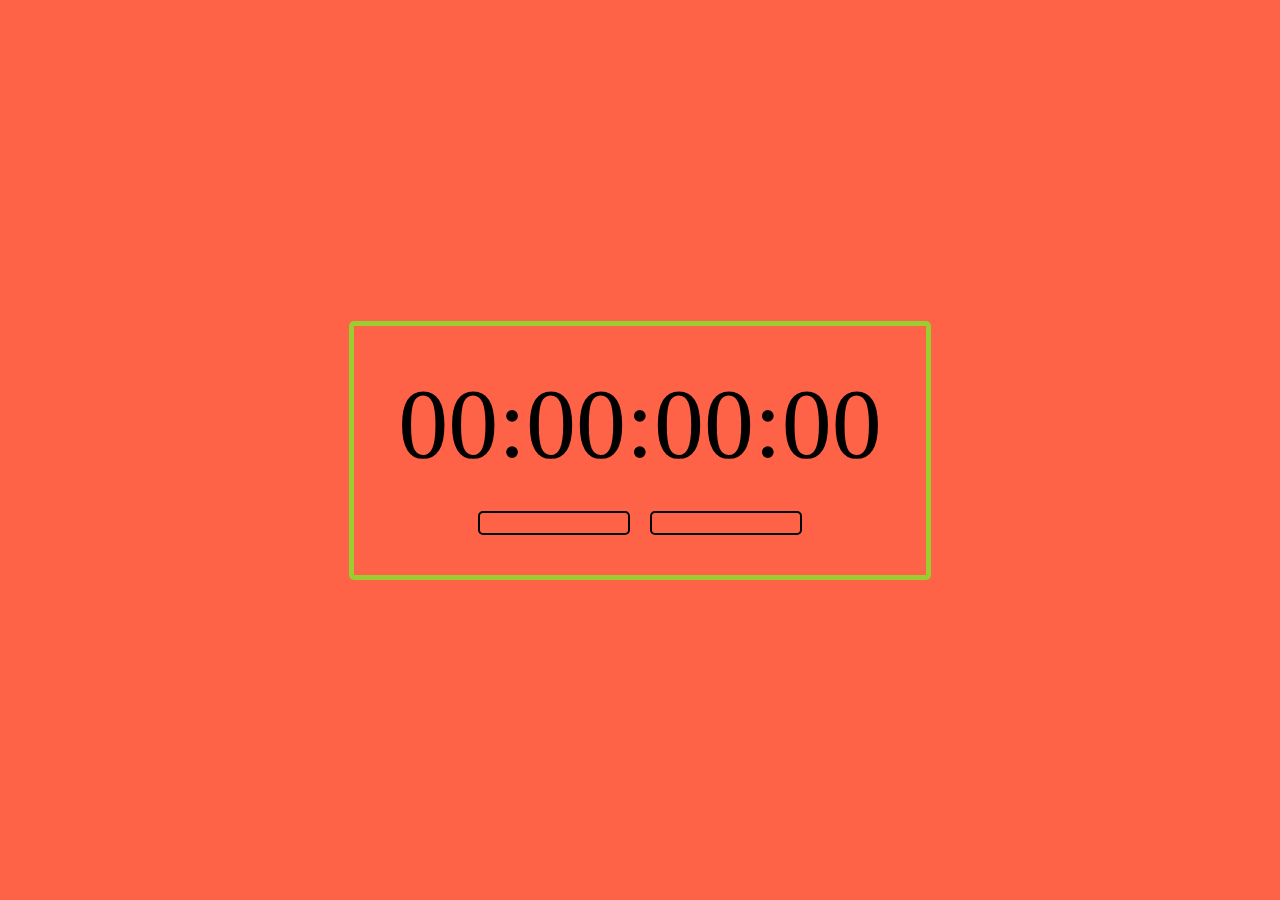
<file: index.html>
<!DOCTYPE html>
<html lang="en">
<head>
    <meta charset="UTF-8">
    <meta http-equiv="X-UA-Compatible" content="IE=edge">
    <meta name="viewport" content="width=device-width, initial-scale=1.0">
    <link rel="stylesheet" href="style.css">
    <link rel="stylesheet" href="https://cdnjs.cloudflare.com/ajax/libs/font-awesome/6.0.0-beta3/css/all.min.css" integrity="sha512-Fo3rlrZj/k7ujTnHg4CGR2D7kSs0v4LLanw2qksYuRlEzO+tcaEPQogQ0KaoGN26/zrn20ImR1DfuLWnOo7aBA==" crossorigin="anonymous" referrerpolicy="no-referrer" />
    <title>Timer</title>
</head>
<body>

    <div class="main">
        <div class="timer">
            <div id="hr">00</div> : 
            <div id="min">00</div> : 
            <div id="sec">00</div> :
            <div id="minsec">00</div>
        </div>
        <div class="buttons">
            <div class="play" onclick="play()" ><i class="fas fa-play" id="play_pause" title="Play"></i></div>
            <!-- <button class="pause" onclick="pause()"><i class="fas fa-pause"></i></button> -->
            <div class="stop" onclick="stop()" style="color: red;" title="Stop"><i class="fas fa-stop"></i></div>
        </div>
    </div>
    
</body>
<script src="script.js"></script>
</html>
</file>
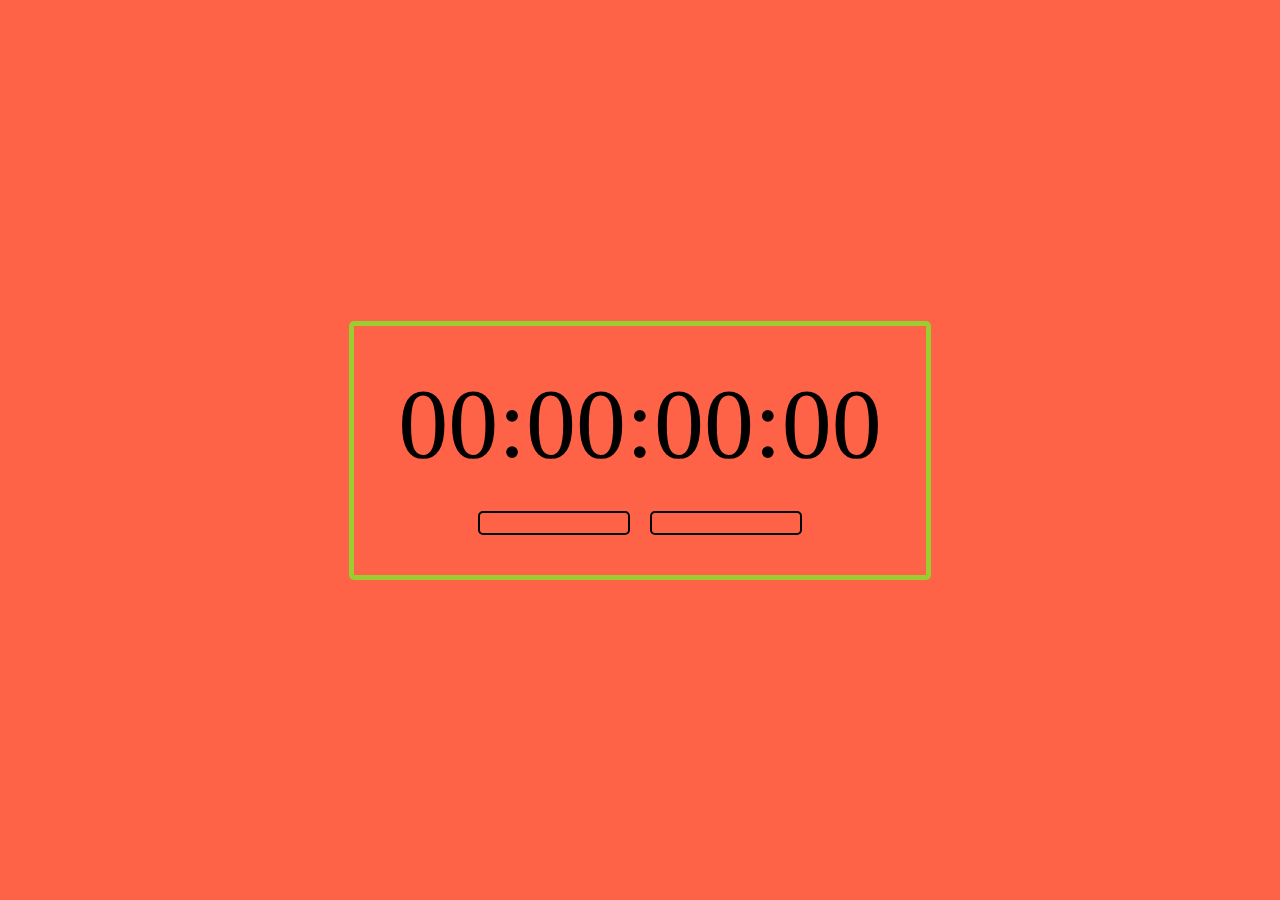
<file: main.html>
<!DOCTYPE html>
<html lang="en">
<head>
    <meta charset="UTF-8">
    <meta http-equiv="X-UA-Compatible" content="IE=edge">
    <meta name="viewport" content="width=device-width, initial-scale=1.0">
    <link rel="stylesheet" href="style.css">
    <link rel="stylesheet" href="https://cdnjs.cloudflare.com/ajax/libs/font-awesome/6.0.0-beta3/css/all.min.css" integrity="sha512-Fo3rlrZj/k7ujTnHg4CGR2D7kSs0v4LLanw2qksYuRlEzO+tcaEPQogQ0KaoGN26/zrn20ImR1DfuLWnOo7aBA==" crossorigin="anonymous" referrerpolicy="no-referrer" />
    <title>Timer</title>
</head>
<body>

    <div class="main">
        <div class="timer">
            <div id="hr">00</div> : 
            <div id="min">00</div> : 
            <div id="sec">00</div> :
            <div id="minsec">00</div>
        </div>
        <div class="buttons">
            <div class="play" onclick="play()" ><i class="fas fa-play" id="play_pause" title="Play"></i></div>
            <!-- <button class="pause" onclick="pause()"><i class="fas fa-pause"></i></button> -->
            <div class="stop" onclick="stop()" style="color: red;" title="Stop"><i class="fas fa-stop"></i></div>
        </div>
    </div>
    
</body>
<script src="script.js"></script>
</html>
</file>
<file: style.css>
*{
    padding: 0;
    margin: 0;
}

body{
    background-color: tomato;
    display: flex;
    justify-content: center;
    align-items: center;
    height: 100vh;
}

.main{
    display: block;
    border: 5px solid yellowgreen;
    padding: 30px;
    border-radius: 5px;
    width: 40vw;
}

.timer{
    display: flex;
    justify-content: center;
    font-size: 100px;
    margin: 10px;
    align-items: center;
}

.buttons{
    display: flex;
    justify-content: center;
    margin-top: 20px;
}

.buttons .play, .stop{
    padding: 10px;
    margin: 10px;
    font-size: 20px;
    width: 10vw;
    text-align: center;
    border: 2px solid black;
    border-radius: 5px;
}

.buttons .play:hover, .stop:hover{
    background-color: yellowgreen;
    cursor: pointer;
    box-shadow: 2px 2px rgb(180, 231, 76);
}
</file>
